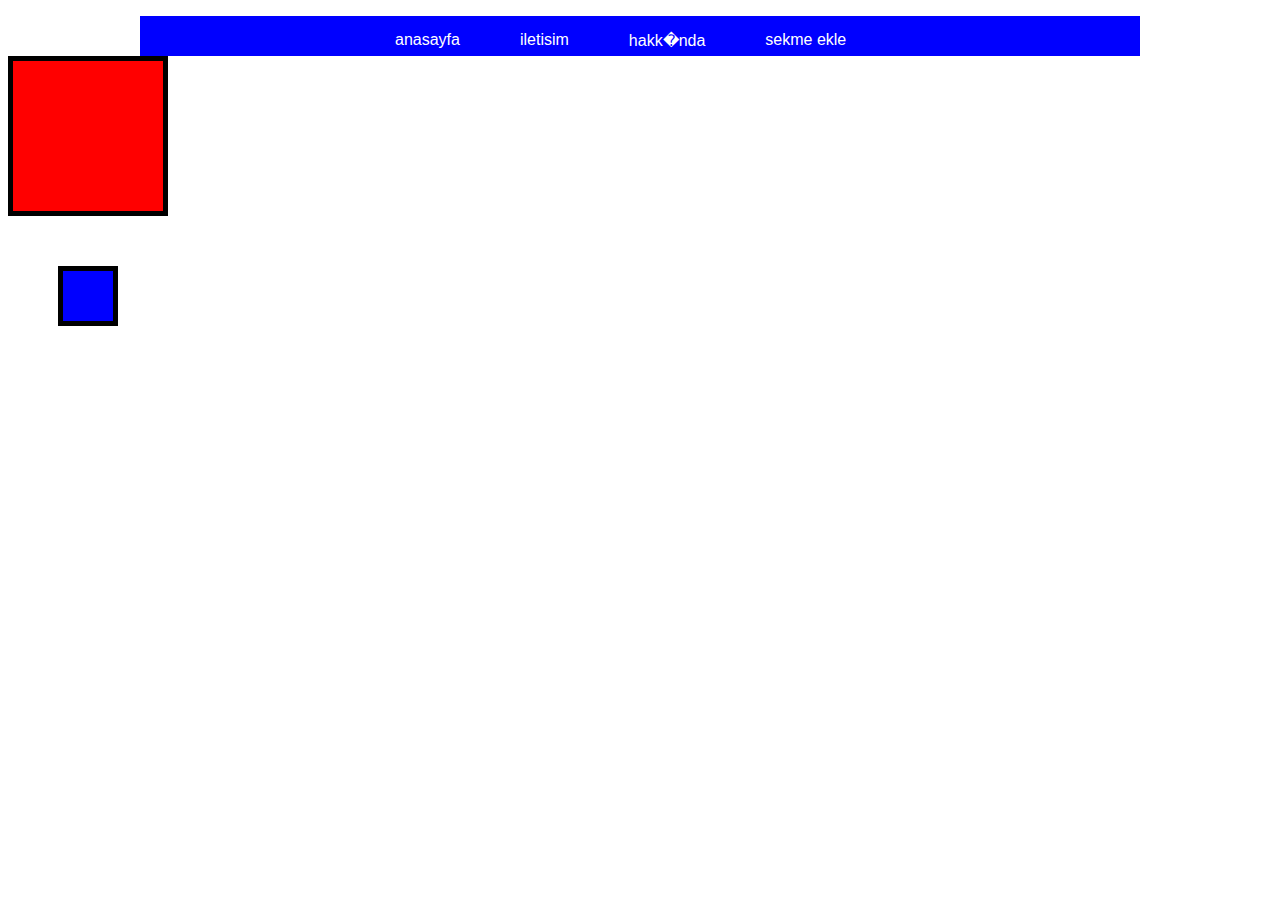
<file: index.html>
<!DOCTYPE html>
<html>
<head>
<title>Y�netim Biliim Sistemleri</title>
	<meta charset="UTF-8">
	<meta name="description" content="YBS B�l�m� Web Sitesi">
	<meta name="keywords" content="lisans,bili�im,de�,ybs,�zmir,Vahap Tecim,��BF">
	<meta name="googlebot" content="archive">
	<meta name="revisit-after" content="1 days">
	<meta name="robots" content="index,contact,hakkimizda">
	<meta name="copyright" content="2009-2018 DE� ��BF YBS">
	<link href="stil.css" rel="stylesheet">
</head>
<body>
<div id="menu">
<ul>
<li>anasayfa<li>
<li>iletisim<li>
<li>hakk�nda<li>
<li>sekme ekle<li>
</div>
<div id="baris">
</div>
<div id="onur">
</div>
</body>
</html>
</file>
<file: stil.css>
div{
	background-color:white;
	width:1000px;
	height:40px;
	font:bold;
	color:white;
	text-align:center;
}
#menu{
	background-color:blue;
	margin:0 auto;
}
#menu ul{
	list-style-type:none;
	font-family:Arial,Sans-serif;
	margin-left:200px;
}
#menu ul li{
	float:left;
	padding:15px;
	font:text-align-center;
}
#menu ul  li:hover{
	background-color:black;
}

#baris {
	padding:50px;
	width:50px;
	height:50px;
	background-color:red;
	border:5px solid black;
}
#onur {
	margin:50px;
	width:50px;
	height:50px;
	background-color:blue;
	border:5px solid black;
	
}
</file>
